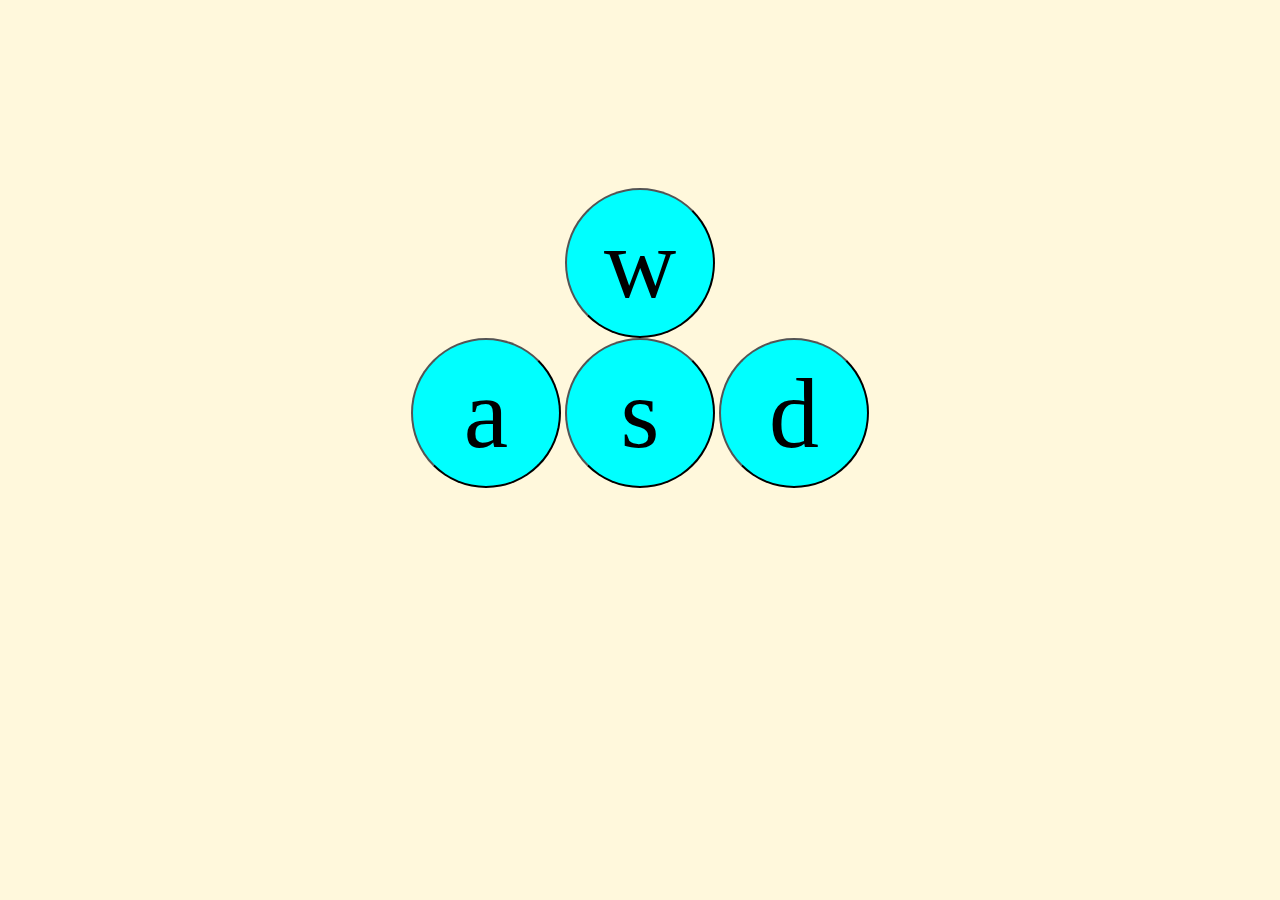
<file: Alphabot_web_api/templates/index.html>
<html>
<head>
    <title>Alphabot Team 05</title>

    <link rel="stylesheet" href='../static/style.css'>

</head>
<body id ="body">
</br>
</br>
</br>
</br>
</br>
</br>
</br>
</br>
</br>
</br>
    <form  method="post" id="form">
        <button class="bottoni" value="w" name="commands">w</button>
        <br>
        <button class="bottoni" value="a" name="commands">a</button>
        <button class="bottoni" value="s" name="commands">s</button>
        <button class="bottoni" value="d" name="commands">d</button>
    </form>
    
</body>
</html>
</file>
<file: Alphabot_web_api/static/style.css>
#body{
    background-color: cornsilk;
}

#form{
    text-align: center;
}

.avanti{
    background-color: darkgreen;
}

.bottoni {
    
    background-color: cyan;
    font-family: cursive;
    font-size: 100px;
    height: 150px;
    width: 150px;
    border-radius: 50%;
    
  }
</file>
